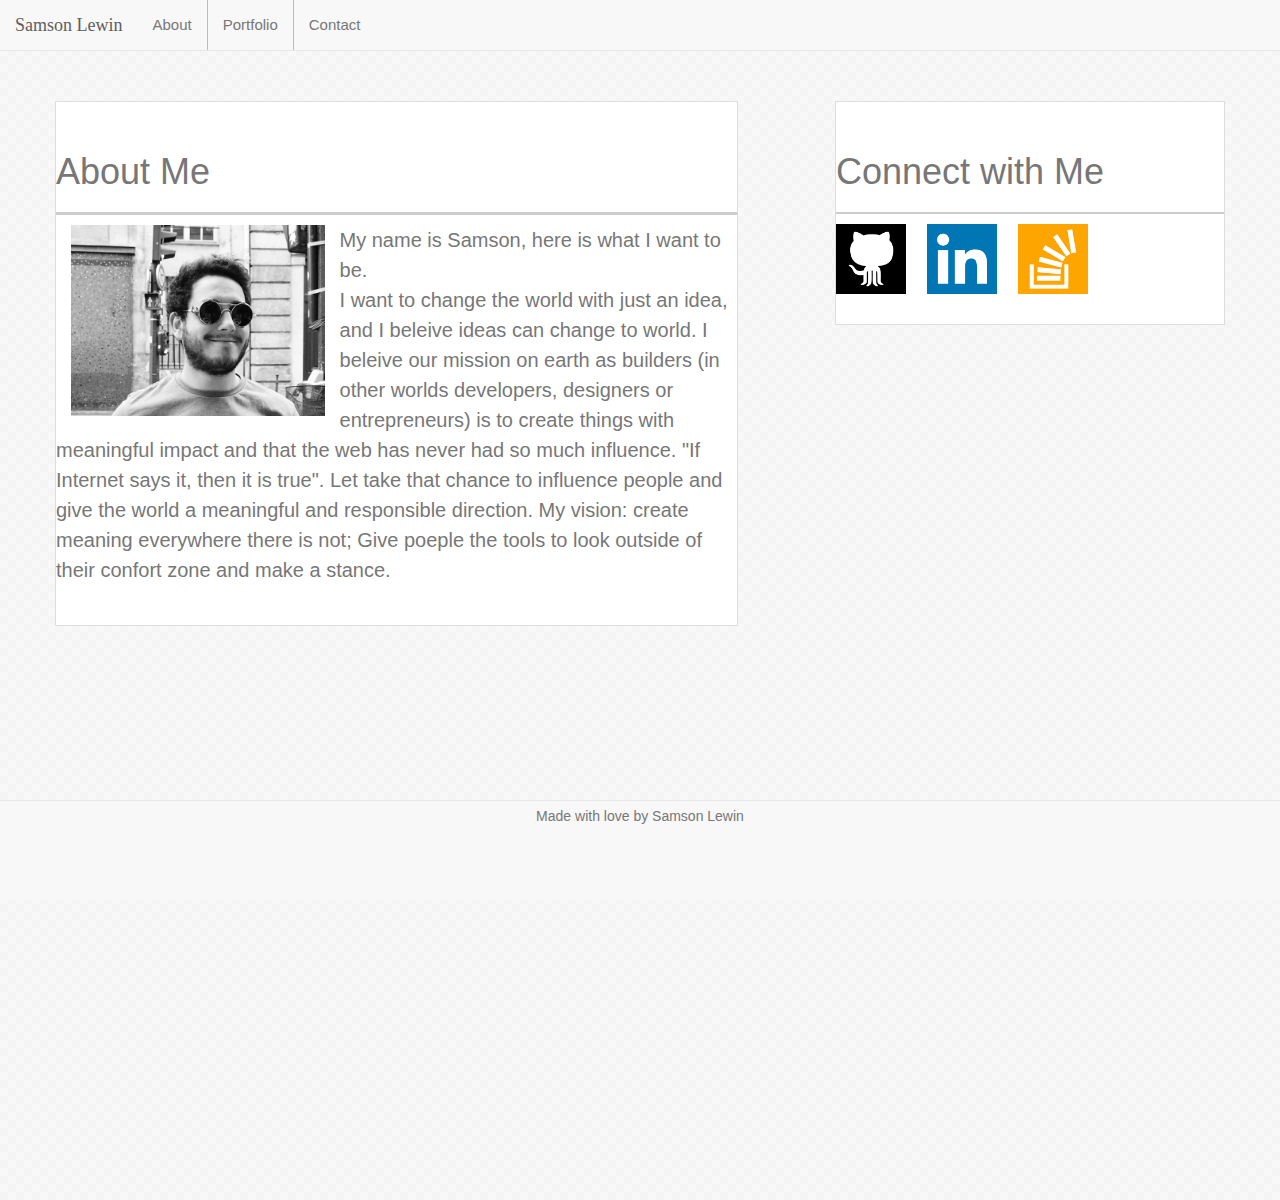
<file: index.html>
<!DOCTYPE html>
<html>
<head>
	<title>About Me</title>
	<!-- favicon  -->
	<link rel="shortcut icon" href="favicon.ico">
	<link rel="icon" type="image/gif" href="animated_favicon1.gif">

    <link rel="stylesheet" type="text/css" href="assets/css/style.css">

      <!--Latest compiled and minified CSS-->
		<link rel="stylesheet" href="https://maxcdn.bootstrapcdn.com/bootstrap/3.3.7/css/bootstrap.min.css" integrity="sha384-BVYiiSIFeK1dGmJRAkycuHAHRg32OmUcww7on3RYdg4Va+PmSTsz/K68vbdEjh4u" crossorigin="anonymous">

		<!-- Optional theme -->
		<link rel="stylesheet" href="https://bootswatch.com/lumen/bootstrap.min.css" integrity="sha384-rHyoN1iRsVXV4nD0JutlnGaslCJuC7uwjduW9SVrLvRYooPp2bWYgmgJQIXwl/Sp" crossorigin="anonymous">

      <meta name="viewport" content="width=device-width, initial-scale=1.0">

      	<!-- Latest compiled and minified JavaScript -->
		<script src="https://maxcdn.bootstrapcdn.com/bootstrap/3.3.7/js/bootstrap.min.js" integrity="sha384-Tc5IQib027qvyjSMfHjOMaLkfuWVxZxUPnCJA7l2mCWNIpG9mGCD8wGNIcPD7Txa" crossorigin="anonymous"></script>
</head>
<body>
<!--header-->
<header>
		<nav class="navbar navbar-default navbar-static-top"> 
			<div class="container-fluid"> 
				<div class="navbar-header"> 
					<button type="button" class="navbar-toggle collapsed" data-toggle="collapse" data-target="#bs-example-navbar-collapse-6" aria-expanded="false"> 
						<span class="sr-only">Toggle navigation</span> 
						<span class="icon-bar"></span> 
						<span class="icon-bar"></span> 
						<span class="icon-bar"></span> 
					</button> 
				<a class="navbar-brand logo">Samson Lewin</a> 
				</div> 
			<div class="navbar-collapse collapse" id="bs-example-navbar-collapse-6" aria-expanded="false" style="height: 10px;"> 
			<ul class="nav navbar-nav"> 
			<li>
			<a href="index.html">About</a>
			</li> 
			<li>
			<a href="portfolio.html">Portfolio</a>
			</li> 
			<li>
			<a href="contact.html">Contact</a>
			</li> 
			</ul> 
			</div> 
		</div> 
	</nav>
</header>

<!--main content-->
<div class="container">
<section class="row">
	<div class="col-lg-7 bio">
		<div class="row"><h1>About Me</h1></div>
		<div class="bar1 row"></div>
		<div class="row">
		<img class="col-xs-5" src="assets/images/profile_picture.png">
		<p>My name is Samson, here is what I want to be.<br>

I want to change the world with just an idea, and I beleive ideas can change to world.
I beleive our mission on earth as builders (in other worlds developers, designers or entrepreneurs) is to create things with meaningful impact and that the web has never had so much influence. "If Internet says it, then it is true". Let take that chance to influence people and give the world a meaningful and responsible direction.
My vision: create meaning everywhere there is not; Give poeple the tools to look outside of their confort zone and make a stance.</p></div>
	</div>
	<div class="col-lg-1"></div>
	<div class="col-lg-4 content_social">
		<div class="row"><h1>Connect with Me</h1></div>
		<div class="bar2 row"></div>
		<div class="row images_social">
			<a href="#">
      			<img class="social" src="assets/images/Github_test.png">
    		</a>
    		<a href="#">
      			<img class="social" src="assets/images/linkedin.png">
    		</a>
    		<a href="#">
      			<img class="social" src="assets/images/stack_overflow.png">
    		</a>
		</div>
	</div>
</section>

<!--footer-->
<footer class="navbar-fixed-bottom navbar navbar-default ">
	<p>Made with love by Samson Lewin</p>
</footer>
	
</div>

</body>
</html>
</file>
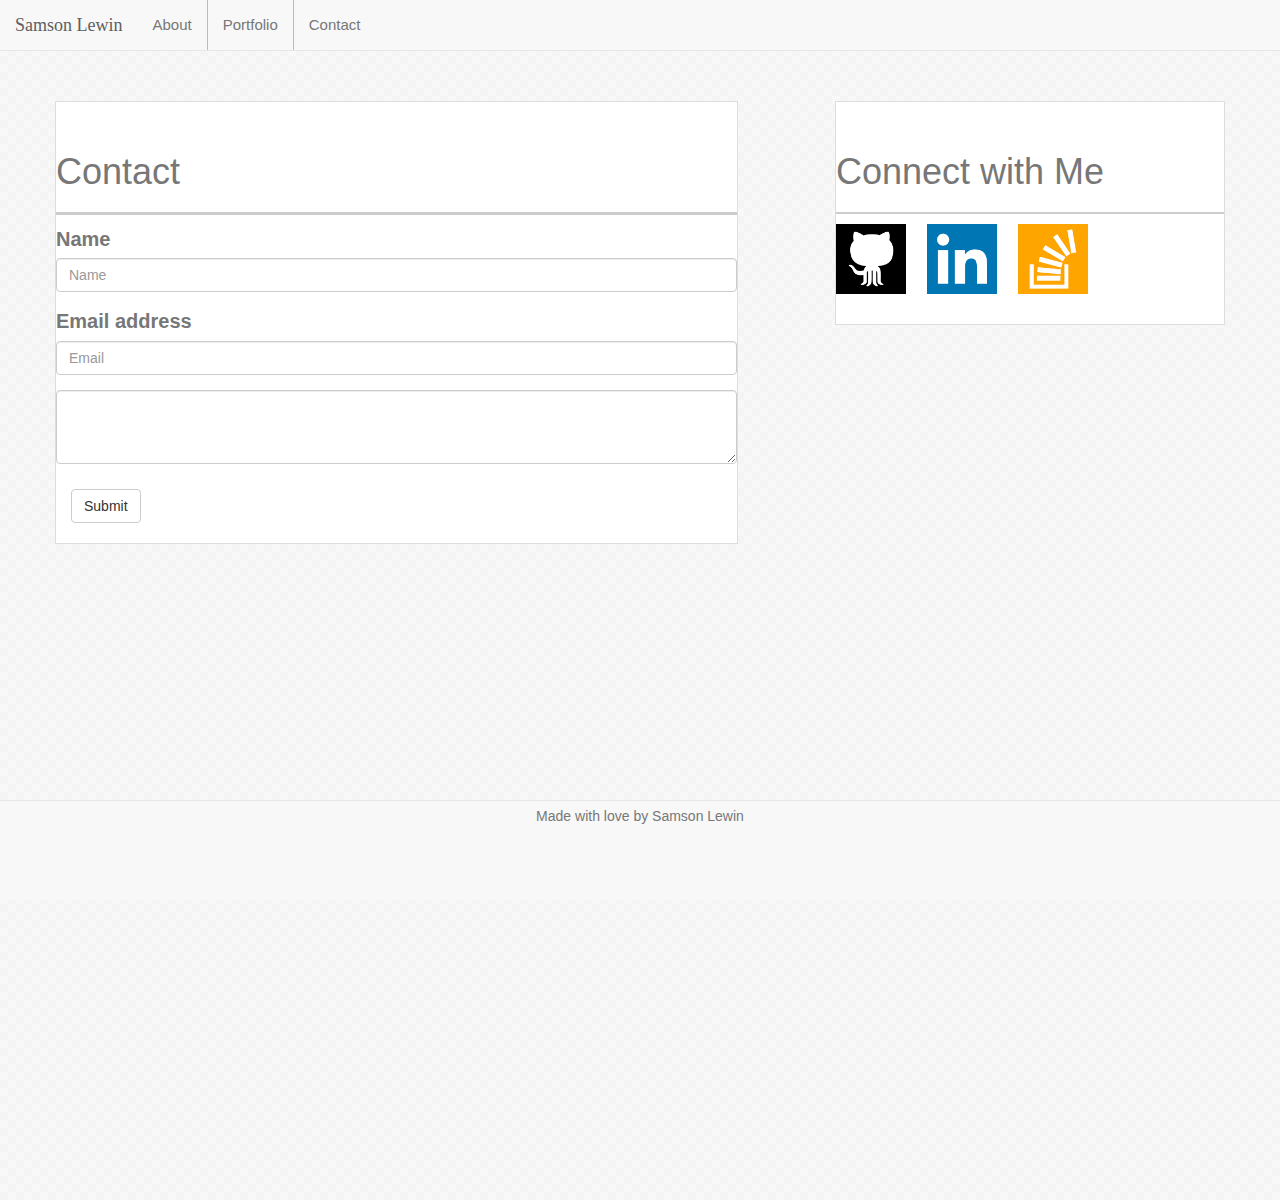
<file: contact.html>
<!DOCTYPE html>
<html>
<head>
	<title>Contact</title>
	<!-- favicon  -->
	<link rel="shortcut icon" href="favicon.ico">
	<link rel="icon" type="image/gif" href="animated_favicon1.gif">

    <link rel="stylesheet" type="text/css" href="assets/css/style.css">

      <!--Latest compiled and minified CSS-->
		<link rel="stylesheet" href="https://maxcdn.bootstrapcdn.com/bootstrap/3.3.7/css/bootstrap.min.css" integrity="sha384-BVYiiSIFeK1dGmJRAkycuHAHRg32OmUcww7on3RYdg4Va+PmSTsz/K68vbdEjh4u" crossorigin="anonymous">

		<!-- Optional theme -->
		<link rel="stylesheet" href="https://bootswatch.com/lumen/bootstrap.min.css" integrity="sha384-rHyoN1iRsVXV4nD0JutlnGaslCJuC7uwjduW9SVrLvRYooPp2bWYgmgJQIXwl/Sp" crossorigin="anonymous">

      <meta name="viewport" content="width=device-width, initial-scale=1.0">

      	<!-- Latest compiled and minified JavaScript -->
		<script src="https://maxcdn.bootstrapcdn.com/bootstrap/3.3.7/js/bootstrap.min.js" integrity="sha384-Tc5IQib027qvyjSMfHjOMaLkfuWVxZxUPnCJA7l2mCWNIpG9mGCD8wGNIcPD7Txa" crossorigin="anonymous"></script>
</head>
<body>
<!--header-->
<header>
		<nav class="navbar navbar-default navbar-static-top"> 
			<div class="container-fluid"> 
				<div class="navbar-header"> 
					<button type="button" class="navbar-toggle collapsed" data-toggle="collapse" data-target="#bs-example-navbar-collapse-6" aria-expanded="false"> 
						<span class="sr-only">Toggle navigation</span> 
						<span class="icon-bar"></span> 
						<span class="icon-bar"></span> 
						<span class="icon-bar"></span> 
					</button> 
				<a class="navbar-brand logo">Samson Lewin</a> 
				</div> 
			<div class="navbar-collapse collapse" id="bs-example-navbar-collapse-6" aria-expanded="false" style="height: 10px;"> 
			<ul class="nav navbar-nav"> 
			<li>
			<a href="index.html">About</a>
			</li> 
			<li>
			<a href="portfolio.html">Portfolio</a>
			</li> 
			<li>
			<a href="contact.html">Contact</a>
			</li> 
			</ul> 
			</div> 
		</div> 
	</nav>
</header>

<!--main content-->
<div class="container">
<section class="row">
	<div class="bio col-lg-7">
		<div class="row"><h1>Contact</h1></div>
		<div class="bar1 row"></div>
		<div class="row">
<!--form-->
		<form>
		<div class="form-group">
		    <label for="exampleInputPassword1">Name</label>
		    <input type="name" class="form-control" id="exampleInputname1" placeholder="Name">
		  </div>
		  <div class="form-group">
		    <label for="exampleInputEmail1">Email address</label>
		    <input type="email" class="form-control" id="exampleInputEmail1" placeholder="Email">
		  </div>
		  <textarea class="form-group form-control" rows="3"></textarea>
		  </div>
		  <div class="checkbox">
		  </div>
		  <button type="submit" class="btn btn-default">Submit</button>
		</form>
		</div>
	<div class="col-lg-1"></div>
	<div class="col-lg-4 content_social">
		<div class="row"><h1>Connect with Me</h1></div>
		<div class="bar2 row"></div>
		<div class="row images_social">
			<a href="#">
      			<img class="social" src="assets/images/Github_test.png">
    		</a>
    		<a href="#">
      			<img class="social" src="assets/images/linkedin.png">
    		</a>
    		<a href="#">
      			<img class="social" src="assets/images/stack_overflow.png">
    		</a>
		</div>
	</div>
</section>

<!--footer-->
<footer class="navbar-fixed-bottom navbar navbar-default ">
	<p>Made with love by Samson Lewin</p>
</footer>
	
</div>

</body>
</html>
</file>
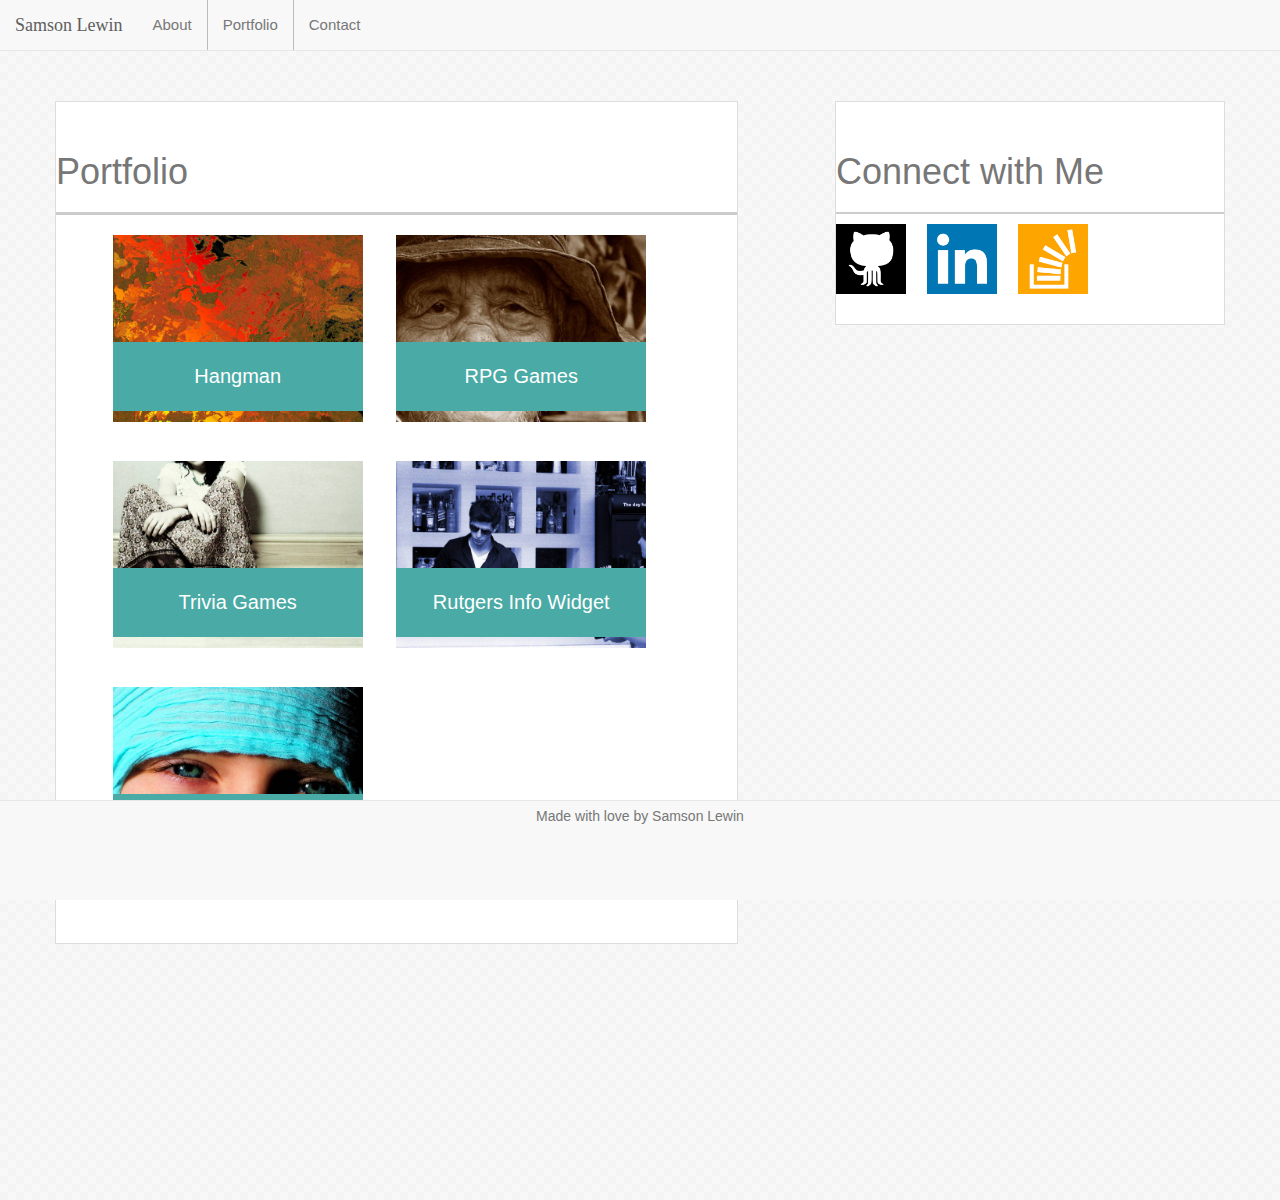
<file: portfolio.html>
<!DOCTYPE html>
<html>
<head>
	<title>Portfolio</title>
	<!-- favicon  -->
	<link rel="shortcut icon" href="favicon.ico">
	<link rel="icon" type="image/gif" href="animated_favicon1.gif">

    <link rel="stylesheet" type="text/css" href="assets/css/style.css">

      <!--Latest compiled and minified CSS-->
		<link rel="stylesheet" href="https://maxcdn.bootstrapcdn.com/bootstrap/3.3.7/css/bootstrap.min.css" integrity="sha384-BVYiiSIFeK1dGmJRAkycuHAHRg32OmUcww7on3RYdg4Va+PmSTsz/K68vbdEjh4u" crossorigin="anonymous">

		<!-- Optional theme -->
		<link rel="stylesheet" href="https://bootswatch.com/lumen/bootstrap.min.css" integrity="sha384-rHyoN1iRsVXV4nD0JutlnGaslCJuC7uwjduW9SVrLvRYooPp2bWYgmgJQIXwl/Sp" crossorigin="anonymous">

      <meta name="viewport" content="width=device-width, initial-scale=1.0">

      	<!-- Latest compiled and minified JavaScript -->
		<script src="https://maxcdn.bootstrapcdn.com/bootstrap/3.3.7/js/bootstrap.min.js" integrity="sha384-Tc5IQib027qvyjSMfHjOMaLkfuWVxZxUPnCJA7l2mCWNIpG9mGCD8wGNIcPD7Txa" crossorigin="anonymous"></script>
</head>
<body>
<!--header-->
<header>
		<nav class="navbar navbar-default navbar-static-top"> 
			<div class="container-fluid"> 
				<div class="navbar-header"> 
					<button type="button" class="navbar-toggle collapsed" data-toggle="collapse" data-target="#bs-example-navbar-collapse-6" aria-expanded="false"> 
						<span class="sr-only">Toggle navigation</span> 
						<span class="icon-bar"></span> 
						<span class="icon-bar"></span> 
						<span class="icon-bar"></span> 
					</button> 
				<a class="navbar-brand logo">Samson Lewin</a> 
				</div> 
			<div class="navbar-collapse collapse" id="bs-example-navbar-collapse-6" aria-expanded="false" style="height: 10px;"> 
			<ul class="nav navbar-nav"> 
			<li>
			<a href="index.html">About</a>
			</li> 
			<li>
			<a href="portfolio.html">Portfolio</a>
			</li> 
			<li>
			<a href="contact.html">Contact</a>
			</li> 
			</ul> 
			</div> 
		</div> 
	</nav>
</header>

<!--main content-->
<div class="container">
<section class="row">
	<div class="col-lg-7 bio">
		<div class="row"><h1>Portfolio</h1></div>
		<div class="bar1 row"></div>
		<div class="row">
			<div class="col-lg-1"></div>
			<div class="col-lg-2">
				<div class="row">
					<img class="place_holder" src="assets/images/place_holder_1.jpg">
					<div class="project_name">Hangman</div>
				</div>
				<div class="row">
					<img class="place_holder" src="assets/images/place_holder_2.jpg">
					<div class="project_name">Trivia Games</div>
				</div>
				<div class="row">
					<img class="place_holder" src="assets/images/place_holder_3.jpg">
					<div class="project_name">Rock Paper Scissors</div>
				</div>
			</div>
			<div class="col-lg-3"></div>
			<div class="col-lg-2">
				<div class="row">
					<img class="place_holder" src="assets/images/place_holder_4.jpg">
					<div class="project_name">RPG Games</div>
				</div>
				<div class="row">
					<img class="place_holder" src="assets/images/place_holder_5.jpg">
					<div class="project_name">Rutgers Info Widget</div>
				</div>
				<div class="row"></div>
			</div>
			<div class="col-lg-1"></div>
		</div>
	</div>
	<div class="col-lg-1"></div>
	<div class="col-lg-4 content_social">
		<div class="row"><h1>Connect with Me</h1></div>
		<div class="bar2 row"></div>
		<div class="row images_social">
			<a href="#">
      			<img class="social" src="assets/images/Github_test.png">
    		</a>
    		<a href="#">
      			<img class="social" src="assets/images/linkedin.png">
    		</a>
    		<a href="#">
      			<img class="social" src="assets/images/stack_overflow.png">
    		</a>
		</div>
	</div>
</section>

<!--footer-->
<footer class="navbar-fixed-bottom navbar navbar-default ">
	<p>Made with love by Samson Lewin</p>
</footer>
	
</div>

</body>
</html>
</file>
<file: assets/css/style.css>
html, body{
	margin: 0;
	padding: 0;
	height: 1200px;
	font-family:'Arial', 'Helvetica Neue', Helvetica, sans-serif;
	background-image: url("../images/ps_neutral.png");
	
}

h1,h2{
	font-family:'Georgia', Times, Times New Roman, serif;
	color: #4aaaa5;
}

.navbar-default{
	border-bottom:#e0e0e0;
	background-image: none;
}

.logo{
	background-color: #4aaaa5;
	padding-top: 25px;
	padding-bottom: 25px;
	padding-left: 50px;
	padding-right: 50px;
	color:#ffffff;
	text-align: center;
	bottom: 0;
	font-size: 30px;
	font-family: 'Georgia', Times, Times New Roman, serif;

}

.row{
	margin-top:150px;
}

.bio{
	border :solid #dddddd 1px;
	padding: 20px;
	background-color: #ffffff;
	margin-top: 20px;
	font-size: 15px;
}

.content_social{
	margin-top: 20px;
	background-color: #ffffff;
	border: solid #dddddd 1px;
	padding: 20px;
	font-size: 15px;

}

.navbar-fixed-bottom{
	text-align: center;
	background-color: #666666;
}

footer{
	background-color:#666666;
	height:100px;
	border-top: solid #4aaaa5 4px;
   	position: fixed;
   	bottom: 0px;
}






li{
    border-right: 1px solid #bbb;
}

a{
	color: #cccccc;
	font-size: 15px;
}

li:last-child {
    border-right: none;
}

.nav-pills{
	margin-top: 20px;
}

.profile_pic{
	width: 250px;
	float: left;
	display: inline;
	margin-right:20px; 
}


.image_portfolio{
	width: 250px;
	margin-right: 50px;
}
.placeholder{
	width: 250px;
	float: left;
	display: inline;
	margin-bottom: 20px; 
	margin-right: 30px;
}


.place_holder{
  	width: 250px;
  	position: relative;
}


p{
	line-height: 30px;
	color: #777777;
}


.social{
	width: 50px;
	height: 50px;
}


.social{
	width: 70px;
	height: 70px;
	margin-right: 17px;

}

.social:hover{
	opacity: 0.2;
}

.content_footer{
	text-align: center;
	padding: 50px 0;
	color: #fff;

}

.bar1{
	background: #cccccc;
	height:3px;
	margin-top: 20px;
	margin-bottom: 20px;
}

.bar2{
	background: #cccccc;
	height:2px;
	margin-top: 20px;
	margin-bottom: 20px;
}

.row{
	font-family: 'Arial', 'Helvetica Neue', Helvetica, sans-serif;
	color: #777777;
	margin-bottom: 10px;
	margin-top: 10px;
	font-size: 20px;
}

.project_name{
	background-color: #4aaaa5;
	color: #ffffff;
	padding-top: 20px;
	padding-bottom: 20px;
	text-align: center;
	position: relative;
	bottom: 80px;
	margin-bottom: -40px;
	width: 250px;
}

.project_name:hover {
	background-color: #ffffff;
	color: #4aaaa5;
}

#call_me{
	width: 200px;
}

#name{
	width: 650px;
}

#email{
	width: 650px;
}

#message{
	width: 650px;
}
</file>
